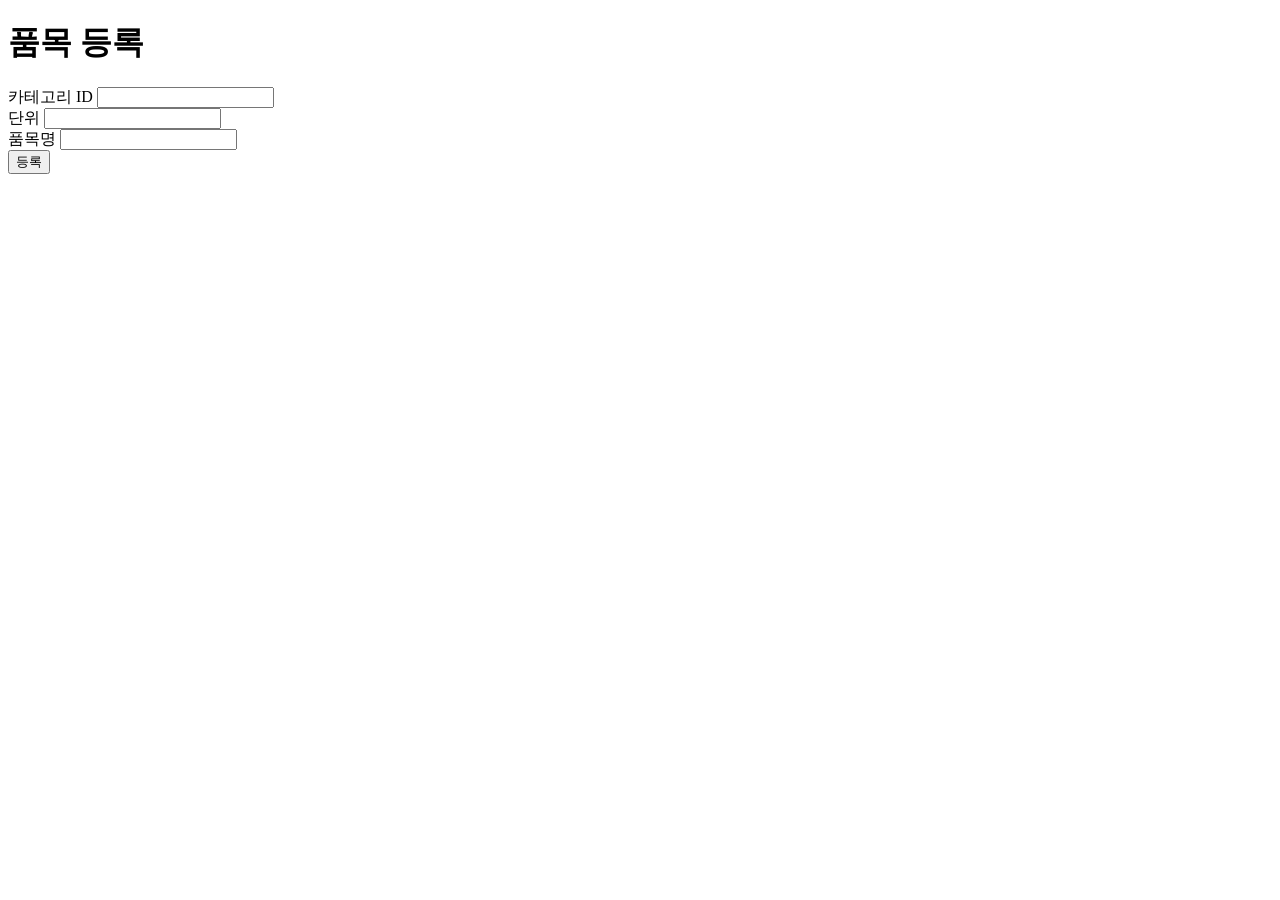
<file: src/main/resources/templates/item/create.html>
<!DOCTYPE html>
<html xmlns:th="http://www.thymeleaf.org">

<head>
    <meta charset="UTF-8">
    <title>품목 등록</title>
</head>

<body>

<h1>품목 등록</h1>

<form th:action="@{/items}" 
      th:object="${item}" 
      method="post">

    <div>
        <label>카테고리 ID</label>
        <input type="number" th:field="*{categoryId}">
    </div>

    <div>
        <label>단위</label>
        <input type="number" th:field="*{unit}">
    </div>

    <div>
        <label>품목명</label>
        <input type="text" th:field="*{itemName}">
    </div>

    <button type="submit">
        등록
    </button>

</form>

</body>
</html>
</file>
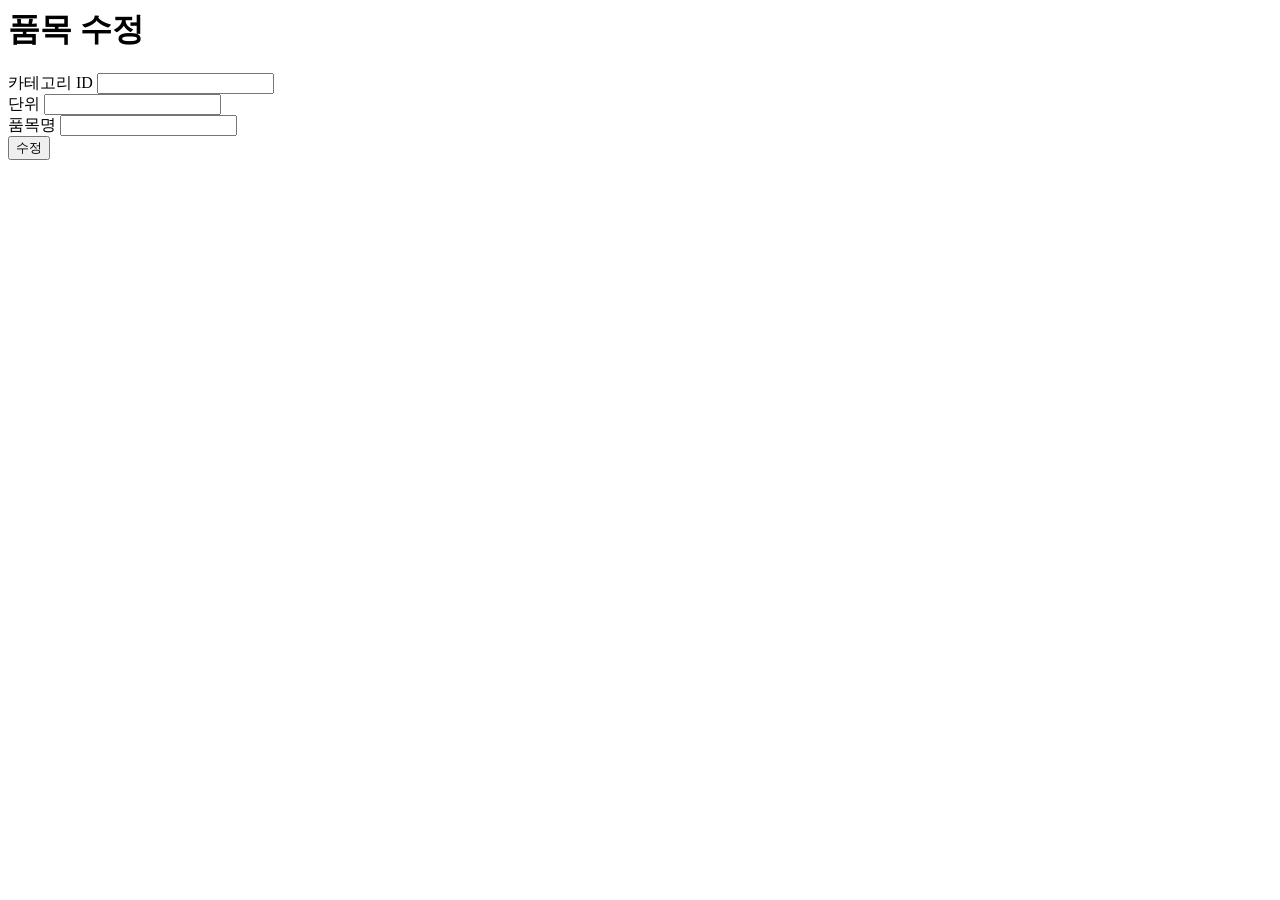
<file: src/main/resources/templates/item/edit.html>
<body>

<h1>품목 수정</h1>

<form th:action="@{/items/{id}/edit(id=${item.id})}"
      th:object="${item}"
      method="post">


    <div>
        <label>카테고리 ID</label>
        <input type="number" th:field="*{categoryId}">
    </div>


    <div>
        <label>단위</label>
        <input type="number" th:field="*{unit}">
    </div>


    <div>
        <label>품목명</label>
        <input type="text" th:field="*{itemName}">
    </div>


    <button type="submit">
        수정
    </button>

</form>

</body>
</html>
</file>
